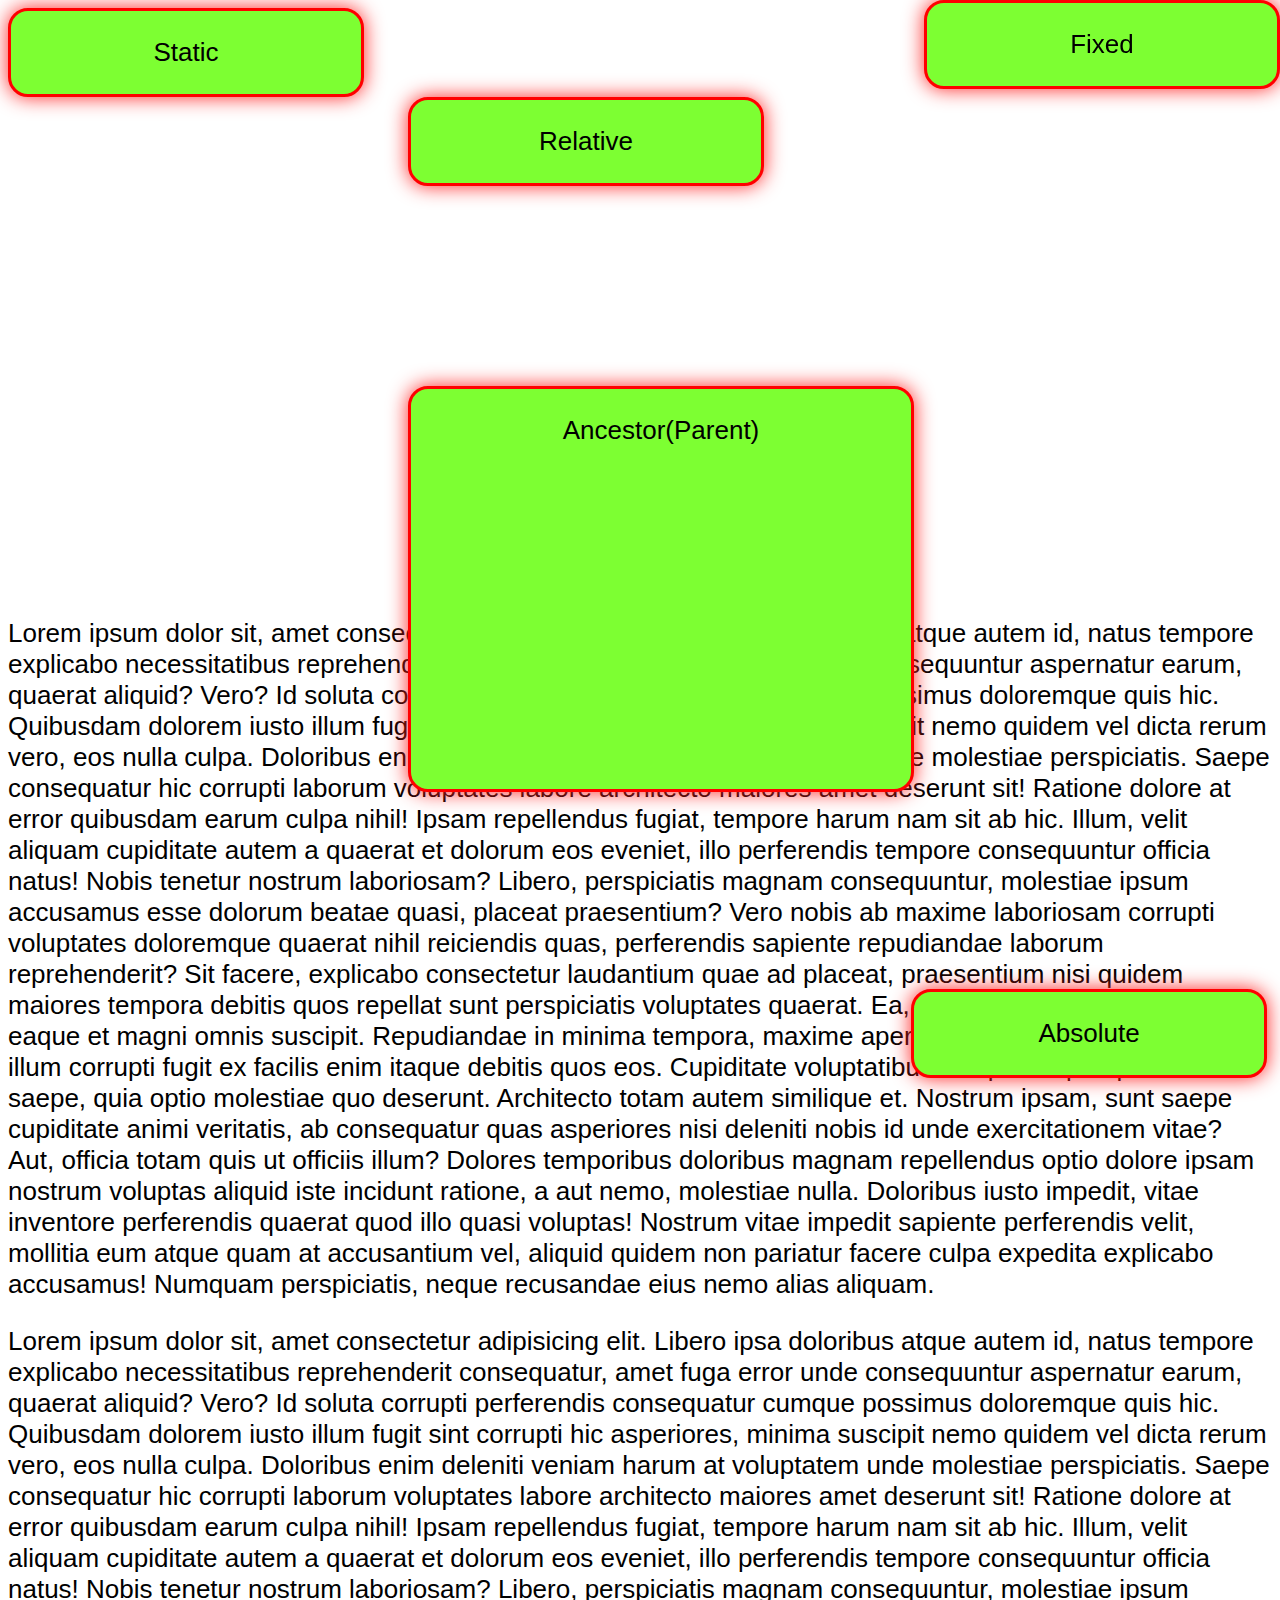
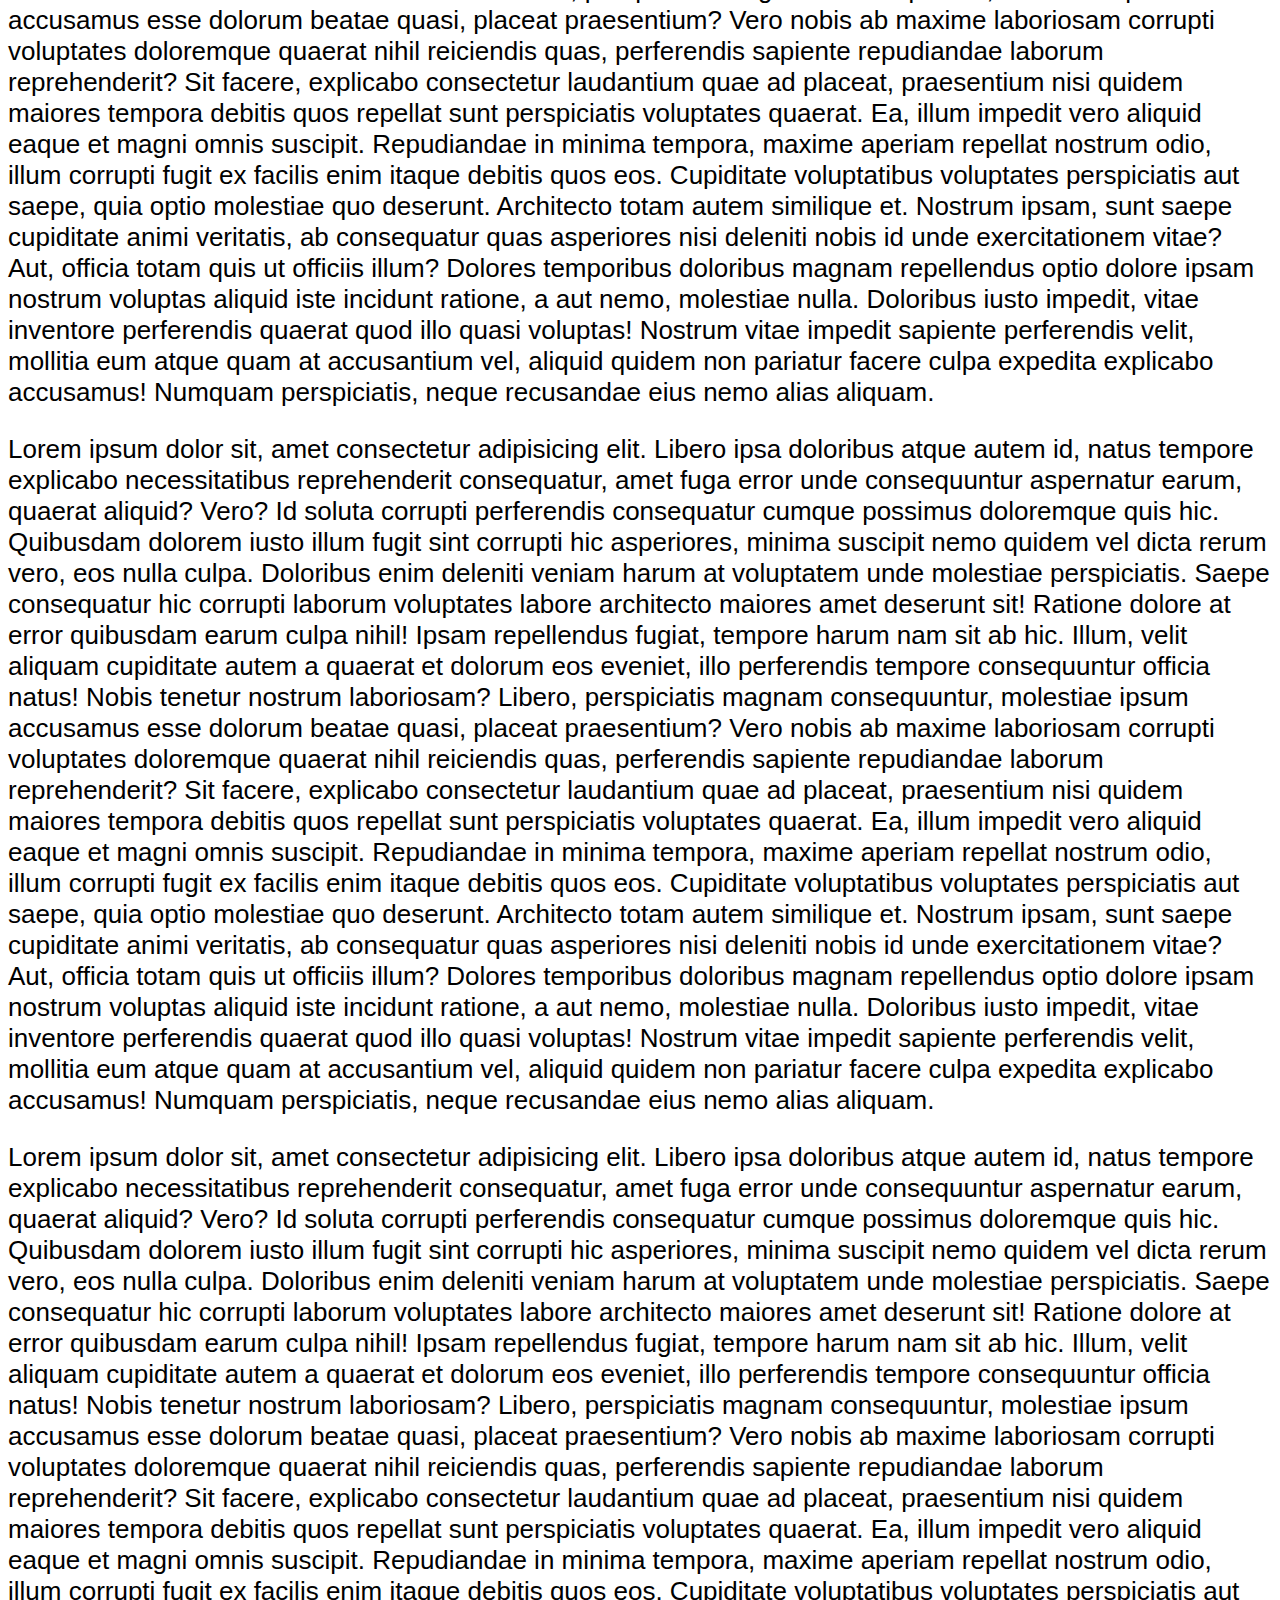
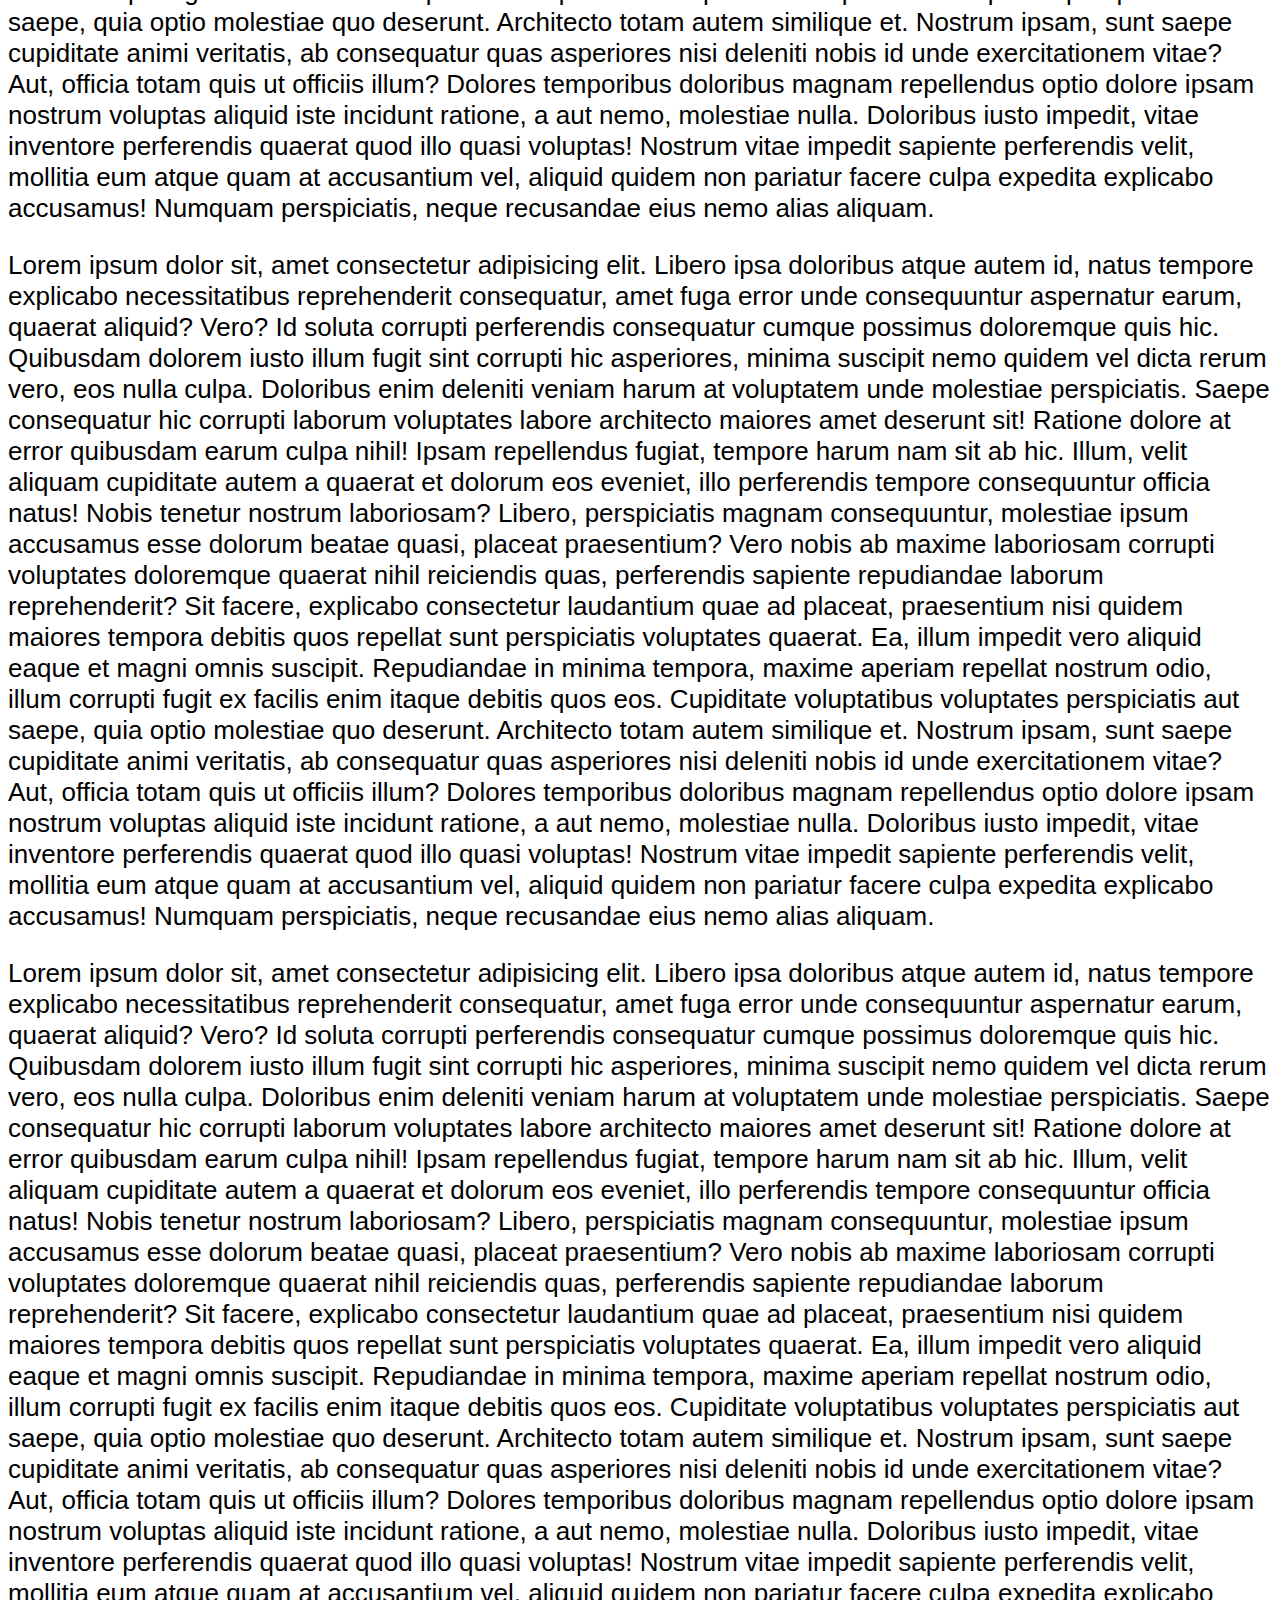
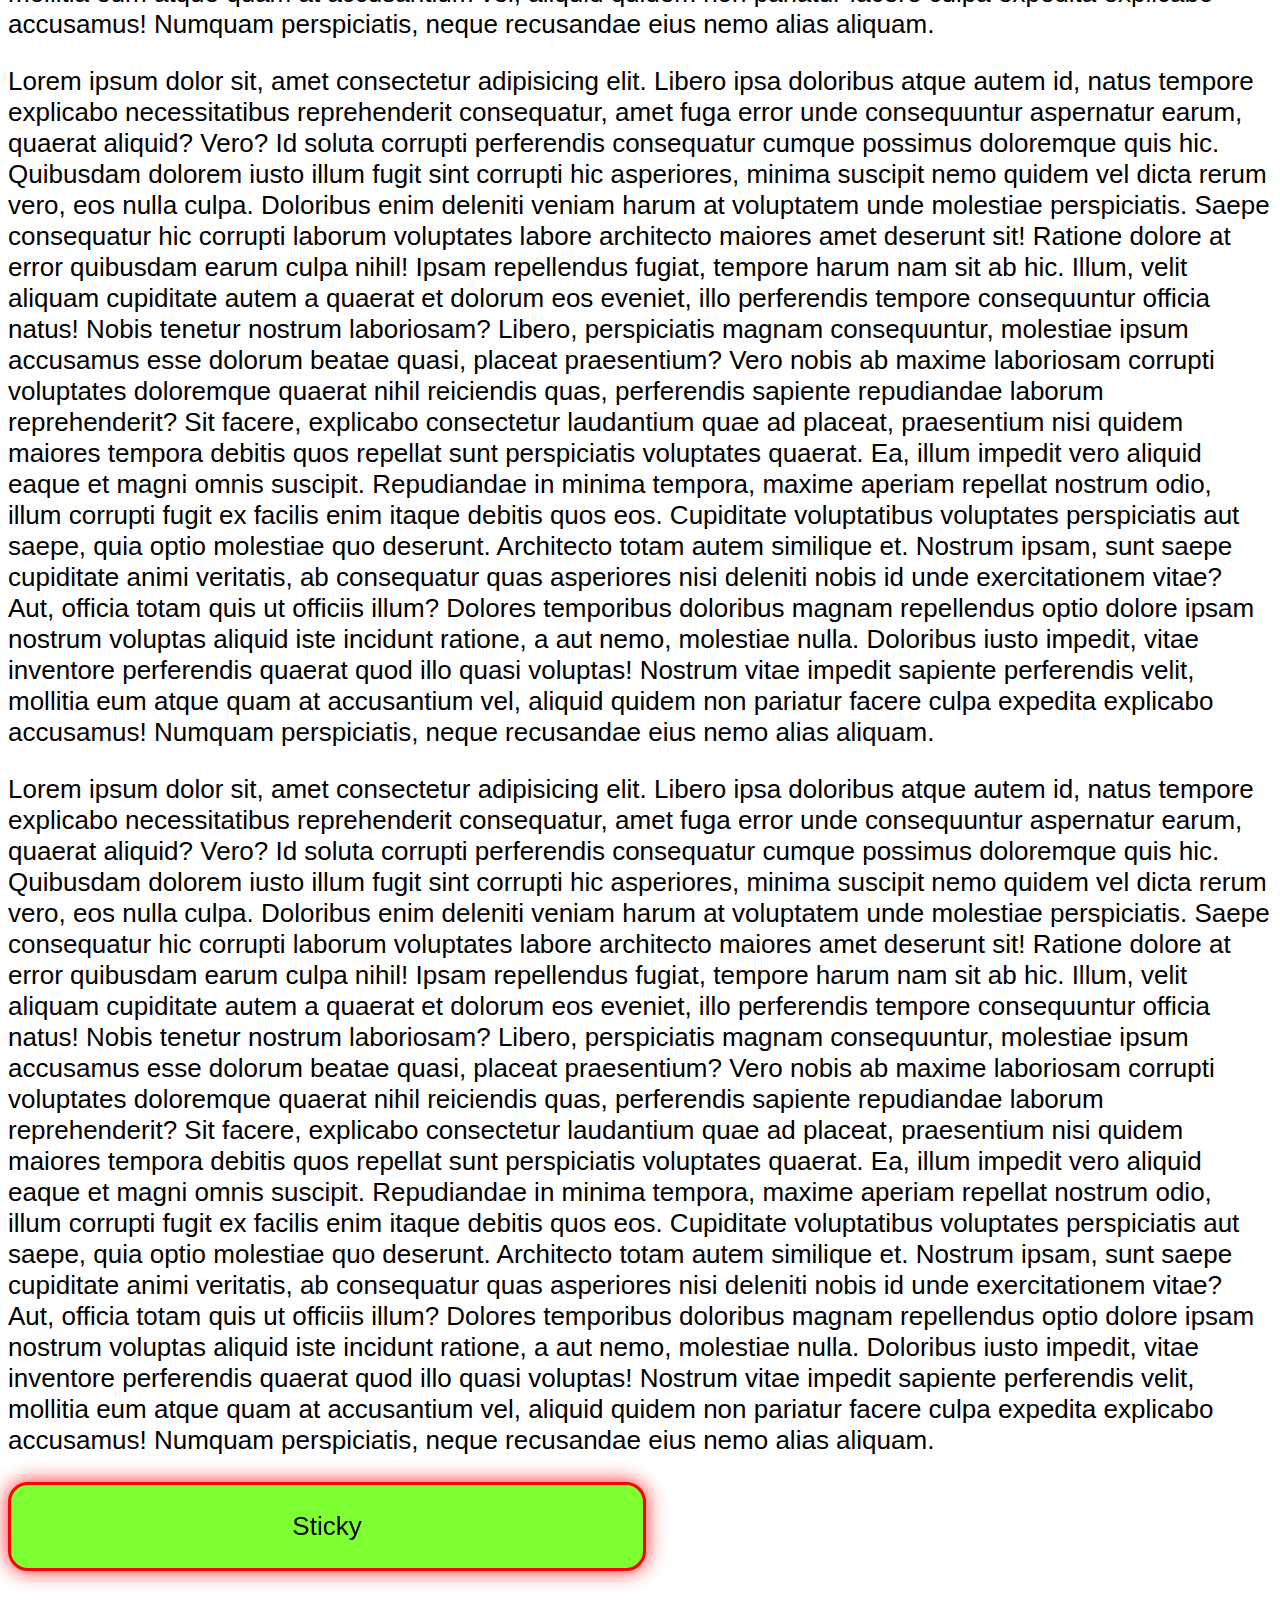
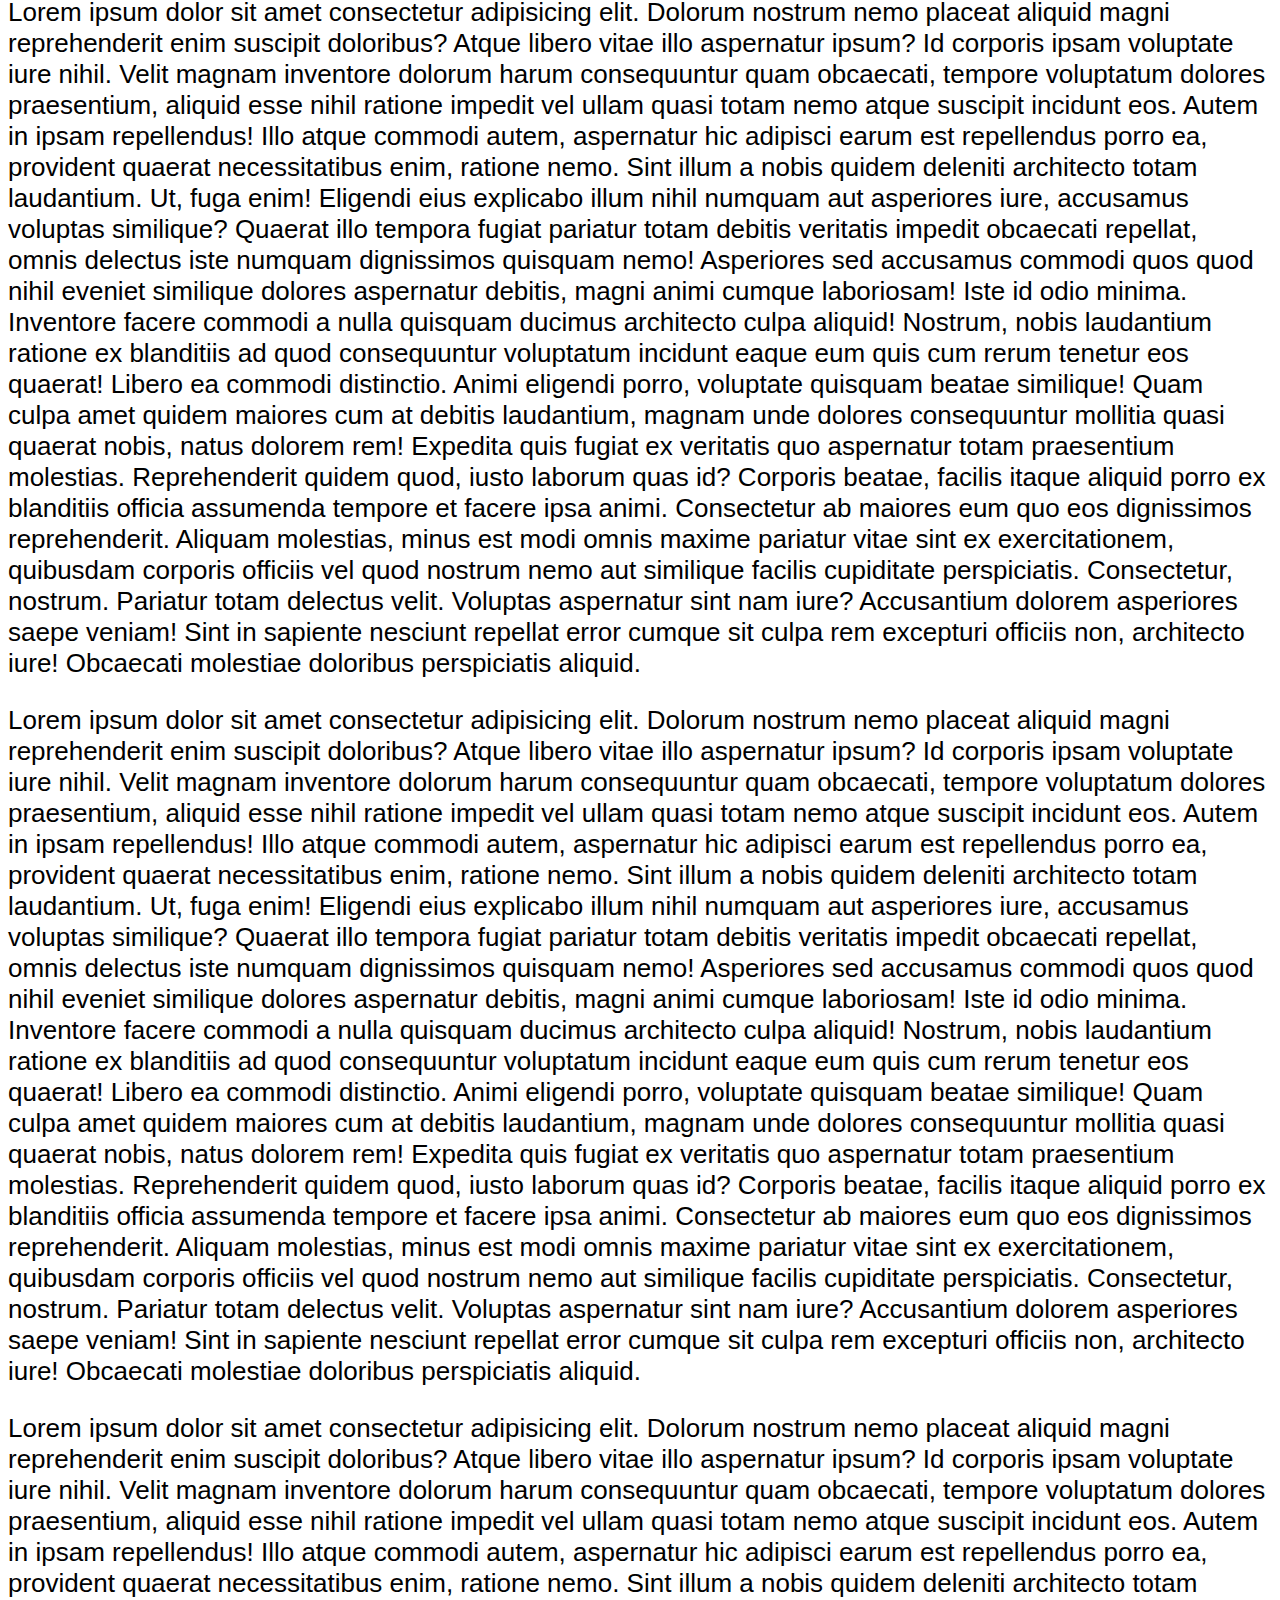
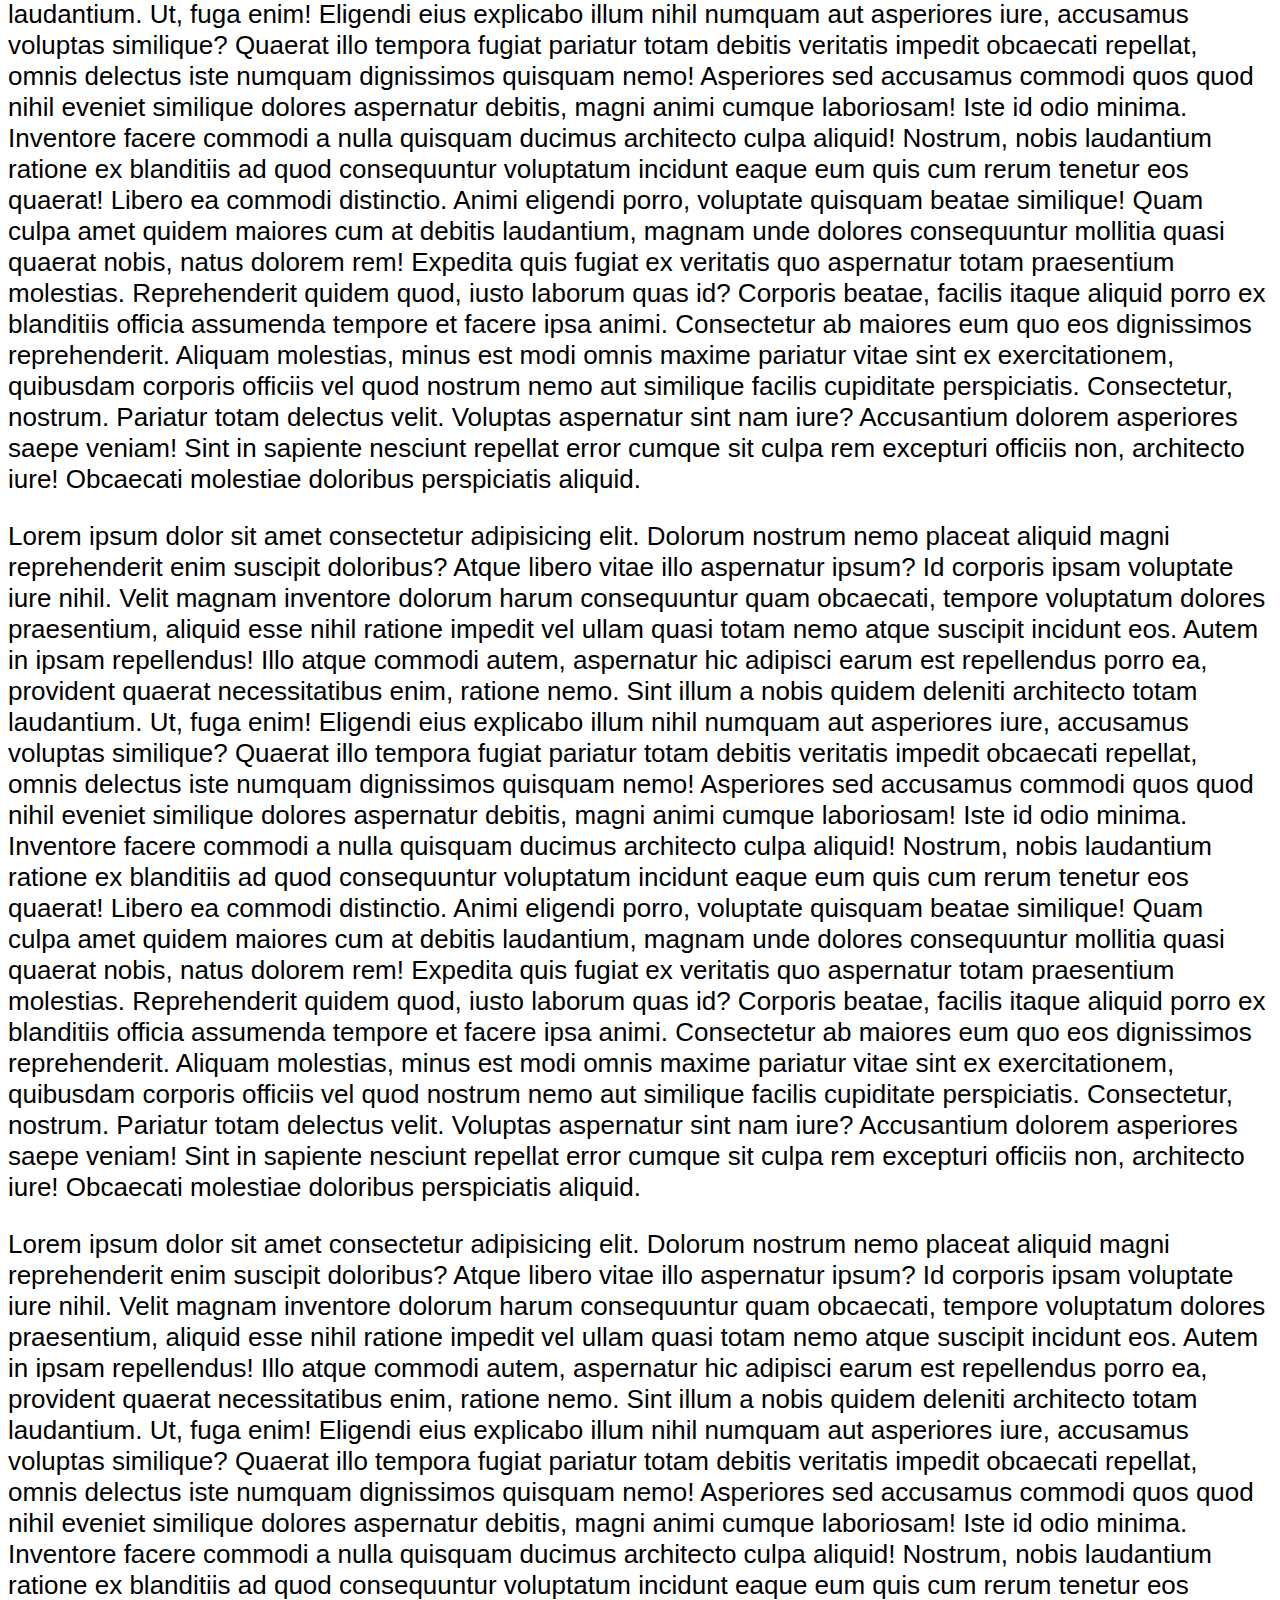
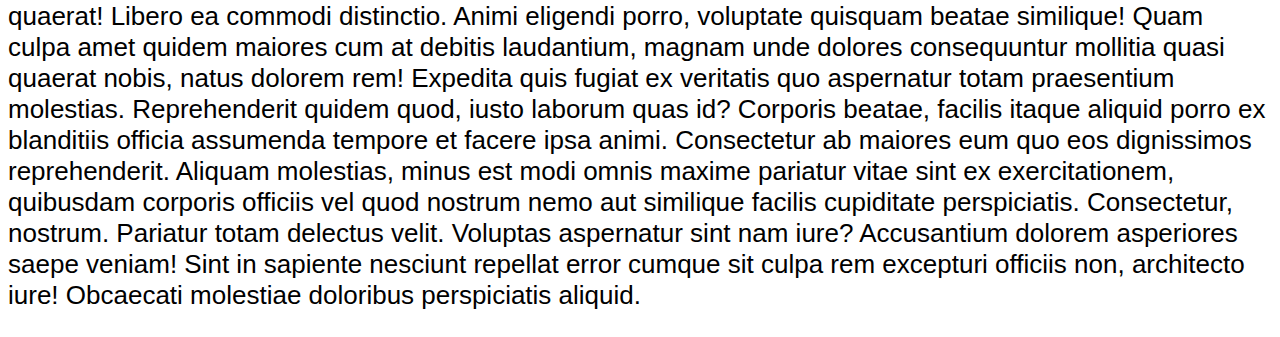
<file: index.html>
<!DOCTYPE html>
<html lang="en">
<head>
  <meta charset="UTF-8">
  <meta http-equiv="X-UA-Compatible" content="IE=edge">
  <meta name="viewport" content="width=device-width, initial-scale=1.0">
  <title>Css Dropdown Effect</title>
  <link rel="stylesheet" href="style.css">
 
</head>
<body>
  <!-- static -->
  <div class="static">
    <p>Static</p>
  </div>

  <!-- Relative -->
  <div class="relative">
    <p>Relative</p>
  </div>


  <div class="ancestor">
    <p>Ancestor(Parent)</p>
    <div class="absolute">
      <p>Absolute</p>
    </div>
  </div>


  <!-- Fixed -->
  <div class="fixed">
    <p>Fixed</p>
  </div>

  <p>Lorem ipsum dolor sit, amet consectetur adipisicing elit. Libero ipsa doloribus atque autem id, natus tempore explicabo necessitatibus reprehenderit consequatur, amet fuga error unde consequuntur aspernatur earum, quaerat aliquid? Vero?
  Id soluta corrupti perferendis consequatur cumque possimus doloremque quis hic. Quibusdam dolorem iusto illum fugit sint corrupti hic asperiores, minima suscipit nemo quidem vel dicta rerum vero, eos nulla culpa.
  Doloribus enim deleniti veniam harum at voluptatem unde molestiae perspiciatis. Saepe consequatur hic corrupti laborum voluptates labore architecto maiores amet deserunt sit! Ratione dolore at error quibusdam earum culpa nihil!
  Ipsam repellendus fugiat, tempore harum nam sit ab hic. Illum, velit aliquam cupiditate autem a quaerat et dolorum eos eveniet, illo perferendis tempore consequuntur officia natus! Nobis tenetur nostrum laboriosam?
  Libero, perspiciatis magnam consequuntur, molestiae ipsum accusamus esse dolorum beatae quasi, placeat praesentium? Vero nobis ab maxime laboriosam corrupti voluptates doloremque quaerat nihil reiciendis quas, perferendis sapiente repudiandae laborum reprehenderit?
  Sit facere, explicabo consectetur laudantium quae ad placeat, praesentium nisi quidem maiores tempora debitis quos repellat sunt perspiciatis voluptates quaerat. Ea, illum impedit vero aliquid eaque et magni omnis suscipit.
  Repudiandae in minima tempora, maxime aperiam repellat nostrum odio, illum corrupti fugit ex facilis enim itaque debitis quos eos. Cupiditate voluptatibus voluptates perspiciatis aut saepe, quia optio molestiae quo deserunt.
  Architecto totam autem similique et. Nostrum ipsam, sunt saepe cupiditate animi veritatis, ab consequatur quas asperiores nisi deleniti nobis id unde exercitationem vitae? Aut, officia totam quis ut officiis illum?
  Dolores temporibus doloribus magnam repellendus optio dolore ipsam nostrum voluptas aliquid iste incidunt ratione, a aut nemo, molestiae nulla. Doloribus iusto impedit, vitae inventore perferendis quaerat quod illo quasi voluptas!
  Nostrum vitae impedit sapiente perferendis velit, mollitia eum atque quam at accusantium vel, aliquid quidem non pariatur facere culpa expedita explicabo accusamus! Numquam perspiciatis, neque recusandae eius nemo alias aliquam.</p>
  <p>Lorem ipsum dolor sit, amet consectetur adipisicing elit. Libero ipsa doloribus atque autem id, natus tempore explicabo necessitatibus reprehenderit consequatur, amet fuga error unde consequuntur aspernatur earum, quaerat aliquid? Vero?
  Id soluta corrupti perferendis consequatur cumque possimus doloremque quis hic. Quibusdam dolorem iusto illum fugit sint corrupti hic asperiores, minima suscipit nemo quidem vel dicta rerum vero, eos nulla culpa.
  Doloribus enim deleniti veniam harum at voluptatem unde molestiae perspiciatis. Saepe consequatur hic corrupti laborum voluptates labore architecto maiores amet deserunt sit! Ratione dolore at error quibusdam earum culpa nihil!
  Ipsam repellendus fugiat, tempore harum nam sit ab hic. Illum, velit aliquam cupiditate autem a quaerat et dolorum eos eveniet, illo perferendis tempore consequuntur officia natus! Nobis tenetur nostrum laboriosam?
  Libero, perspiciatis magnam consequuntur, molestiae ipsum accusamus esse dolorum beatae quasi, placeat praesentium? Vero nobis ab maxime laboriosam corrupti voluptates doloremque quaerat nihil reiciendis quas, perferendis sapiente repudiandae laborum reprehenderit?
  Sit facere, explicabo consectetur laudantium quae ad placeat, praesentium nisi quidem maiores tempora debitis quos repellat sunt perspiciatis voluptates quaerat. Ea, illum impedit vero aliquid eaque et magni omnis suscipit.
  Repudiandae in minima tempora, maxime aperiam repellat nostrum odio, illum corrupti fugit ex facilis enim itaque debitis quos eos. Cupiditate voluptatibus voluptates perspiciatis aut saepe, quia optio molestiae quo deserunt.
  Architecto totam autem similique et. Nostrum ipsam, sunt saepe cupiditate animi veritatis, ab consequatur quas asperiores nisi deleniti nobis id unde exercitationem vitae? Aut, officia totam quis ut officiis illum?
  Dolores temporibus doloribus magnam repellendus optio dolore ipsam nostrum voluptas aliquid iste incidunt ratione, a aut nemo, molestiae nulla. Doloribus iusto impedit, vitae inventore perferendis quaerat quod illo quasi voluptas!
  Nostrum vitae impedit sapiente perferendis velit, mollitia eum atque quam at accusantium vel, aliquid quidem non pariatur facere culpa expedita explicabo accusamus! Numquam perspiciatis, neque recusandae eius nemo alias aliquam.</p>
  <p>Lorem ipsum dolor sit, amet consectetur adipisicing elit. Libero ipsa doloribus atque autem id, natus tempore explicabo necessitatibus reprehenderit consequatur, amet fuga error unde consequuntur aspernatur earum, quaerat aliquid? Vero?
  Id soluta corrupti perferendis consequatur cumque possimus doloremque quis hic. Quibusdam dolorem iusto illum fugit sint corrupti hic asperiores, minima suscipit nemo quidem vel dicta rerum vero, eos nulla culpa.
  Doloribus enim deleniti veniam harum at voluptatem unde molestiae perspiciatis. Saepe consequatur hic corrupti laborum voluptates labore architecto maiores amet deserunt sit! Ratione dolore at error quibusdam earum culpa nihil!
  Ipsam repellendus fugiat, tempore harum nam sit ab hic. Illum, velit aliquam cupiditate autem a quaerat et dolorum eos eveniet, illo perferendis tempore consequuntur officia natus! Nobis tenetur nostrum laboriosam?
  Libero, perspiciatis magnam consequuntur, molestiae ipsum accusamus esse dolorum beatae quasi, placeat praesentium? Vero nobis ab maxime laboriosam corrupti voluptates doloremque quaerat nihil reiciendis quas, perferendis sapiente repudiandae laborum reprehenderit?
  Sit facere, explicabo consectetur laudantium quae ad placeat, praesentium nisi quidem maiores tempora debitis quos repellat sunt perspiciatis voluptates quaerat. Ea, illum impedit vero aliquid eaque et magni omnis suscipit.
  Repudiandae in minima tempora, maxime aperiam repellat nostrum odio, illum corrupti fugit ex facilis enim itaque debitis quos eos. Cupiditate voluptatibus voluptates perspiciatis aut saepe, quia optio molestiae quo deserunt.
  Architecto totam autem similique et. Nostrum ipsam, sunt saepe cupiditate animi veritatis, ab consequatur quas asperiores nisi deleniti nobis id unde exercitationem vitae? Aut, officia totam quis ut officiis illum?
  Dolores temporibus doloribus magnam repellendus optio dolore ipsam nostrum voluptas aliquid iste incidunt ratione, a aut nemo, molestiae nulla. Doloribus iusto impedit, vitae inventore perferendis quaerat quod illo quasi voluptas!
  Nostrum vitae impedit sapiente perferendis velit, mollitia eum atque quam at accusantium vel, aliquid quidem non pariatur facere culpa expedita explicabo accusamus! Numquam perspiciatis, neque recusandae eius nemo alias aliquam.</p>
  <p>Lorem ipsum dolor sit, amet consectetur adipisicing elit. Libero ipsa doloribus atque autem id, natus tempore explicabo necessitatibus reprehenderit consequatur, amet fuga error unde consequuntur aspernatur earum, quaerat aliquid? Vero?
  Id soluta corrupti perferendis consequatur cumque possimus doloremque quis hic. Quibusdam dolorem iusto illum fugit sint corrupti hic asperiores, minima suscipit nemo quidem vel dicta rerum vero, eos nulla culpa.
  Doloribus enim deleniti veniam harum at voluptatem unde molestiae perspiciatis. Saepe consequatur hic corrupti laborum voluptates labore architecto maiores amet deserunt sit! Ratione dolore at error quibusdam earum culpa nihil!
  Ipsam repellendus fugiat, tempore harum nam sit ab hic. Illum, velit aliquam cupiditate autem a quaerat et dolorum eos eveniet, illo perferendis tempore consequuntur officia natus! Nobis tenetur nostrum laboriosam?
  Libero, perspiciatis magnam consequuntur, molestiae ipsum accusamus esse dolorum beatae quasi, placeat praesentium? Vero nobis ab maxime laboriosam corrupti voluptates doloremque quaerat nihil reiciendis quas, perferendis sapiente repudiandae laborum reprehenderit?
  Sit facere, explicabo consectetur laudantium quae ad placeat, praesentium nisi quidem maiores tempora debitis quos repellat sunt perspiciatis voluptates quaerat. Ea, illum impedit vero aliquid eaque et magni omnis suscipit.
  Repudiandae in minima tempora, maxime aperiam repellat nostrum odio, illum corrupti fugit ex facilis enim itaque debitis quos eos. Cupiditate voluptatibus voluptates perspiciatis aut saepe, quia optio molestiae quo deserunt.
  Architecto totam autem similique et. Nostrum ipsam, sunt saepe cupiditate animi veritatis, ab consequatur quas asperiores nisi deleniti nobis id unde exercitationem vitae? Aut, officia totam quis ut officiis illum?
  Dolores temporibus doloribus magnam repellendus optio dolore ipsam nostrum voluptas aliquid iste incidunt ratione, a aut nemo, molestiae nulla. Doloribus iusto impedit, vitae inventore perferendis quaerat quod illo quasi voluptas!
  Nostrum vitae impedit sapiente perferendis velit, mollitia eum atque quam at accusantium vel, aliquid quidem non pariatur facere culpa expedita explicabo accusamus! Numquam perspiciatis, neque recusandae eius nemo alias aliquam.</p>
  <p>Lorem ipsum dolor sit, amet consectetur adipisicing elit. Libero ipsa doloribus atque autem id, natus tempore explicabo necessitatibus reprehenderit consequatur, amet fuga error unde consequuntur aspernatur earum, quaerat aliquid? Vero?
  Id soluta corrupti perferendis consequatur cumque possimus doloremque quis hic. Quibusdam dolorem iusto illum fugit sint corrupti hic asperiores, minima suscipit nemo quidem vel dicta rerum vero, eos nulla culpa.
  Doloribus enim deleniti veniam harum at voluptatem unde molestiae perspiciatis. Saepe consequatur hic corrupti laborum voluptates labore architecto maiores amet deserunt sit! Ratione dolore at error quibusdam earum culpa nihil!
  Ipsam repellendus fugiat, tempore harum nam sit ab hic. Illum, velit aliquam cupiditate autem a quaerat et dolorum eos eveniet, illo perferendis tempore consequuntur officia natus! Nobis tenetur nostrum laboriosam?
  Libero, perspiciatis magnam consequuntur, molestiae ipsum accusamus esse dolorum beatae quasi, placeat praesentium? Vero nobis ab maxime laboriosam corrupti voluptates doloremque quaerat nihil reiciendis quas, perferendis sapiente repudiandae laborum reprehenderit?
  Sit facere, explicabo consectetur laudantium quae ad placeat, praesentium nisi quidem maiores tempora debitis quos repellat sunt perspiciatis voluptates quaerat. Ea, illum impedit vero aliquid eaque et magni omnis suscipit.
  Repudiandae in minima tempora, maxime aperiam repellat nostrum odio, illum corrupti fugit ex facilis enim itaque debitis quos eos. Cupiditate voluptatibus voluptates perspiciatis aut saepe, quia optio molestiae quo deserunt.
  Architecto totam autem similique et. Nostrum ipsam, sunt saepe cupiditate animi veritatis, ab consequatur quas asperiores nisi deleniti nobis id unde exercitationem vitae? Aut, officia totam quis ut officiis illum?
  Dolores temporibus doloribus magnam repellendus optio dolore ipsam nostrum voluptas aliquid iste incidunt ratione, a aut nemo, molestiae nulla. Doloribus iusto impedit, vitae inventore perferendis quaerat quod illo quasi voluptas!
  Nostrum vitae impedit sapiente perferendis velit, mollitia eum atque quam at accusantium vel, aliquid quidem non pariatur facere culpa expedita explicabo accusamus! Numquam perspiciatis, neque recusandae eius nemo alias aliquam.</p>
  <p>Lorem ipsum dolor sit, amet consectetur adipisicing elit. Libero ipsa doloribus atque autem id, natus tempore explicabo necessitatibus reprehenderit consequatur, amet fuga error unde consequuntur aspernatur earum, quaerat aliquid? Vero?
  Id soluta corrupti perferendis consequatur cumque possimus doloremque quis hic. Quibusdam dolorem iusto illum fugit sint corrupti hic asperiores, minima suscipit nemo quidem vel dicta rerum vero, eos nulla culpa.
  Doloribus enim deleniti veniam harum at voluptatem unde molestiae perspiciatis. Saepe consequatur hic corrupti laborum voluptates labore architecto maiores amet deserunt sit! Ratione dolore at error quibusdam earum culpa nihil!
  Ipsam repellendus fugiat, tempore harum nam sit ab hic. Illum, velit aliquam cupiditate autem a quaerat et dolorum eos eveniet, illo perferendis tempore consequuntur officia natus! Nobis tenetur nostrum laboriosam?
  Libero, perspiciatis magnam consequuntur, molestiae ipsum accusamus esse dolorum beatae quasi, placeat praesentium? Vero nobis ab maxime laboriosam corrupti voluptates doloremque quaerat nihil reiciendis quas, perferendis sapiente repudiandae laborum reprehenderit?
  Sit facere, explicabo consectetur laudantium quae ad placeat, praesentium nisi quidem maiores tempora debitis quos repellat sunt perspiciatis voluptates quaerat. Ea, illum impedit vero aliquid eaque et magni omnis suscipit.
  Repudiandae in minima tempora, maxime aperiam repellat nostrum odio, illum corrupti fugit ex facilis enim itaque debitis quos eos. Cupiditate voluptatibus voluptates perspiciatis aut saepe, quia optio molestiae quo deserunt.
  Architecto totam autem similique et. Nostrum ipsam, sunt saepe cupiditate animi veritatis, ab consequatur quas asperiores nisi deleniti nobis id unde exercitationem vitae? Aut, officia totam quis ut officiis illum?
  Dolores temporibus doloribus magnam repellendus optio dolore ipsam nostrum voluptas aliquid iste incidunt ratione, a aut nemo, molestiae nulla. Doloribus iusto impedit, vitae inventore perferendis quaerat quod illo quasi voluptas!
  Nostrum vitae impedit sapiente perferendis velit, mollitia eum atque quam at accusantium vel, aliquid quidem non pariatur facere culpa expedita explicabo accusamus! Numquam perspiciatis, neque recusandae eius nemo alias aliquam.</p>
  <p>Lorem ipsum dolor sit, amet consectetur adipisicing elit. Libero ipsa doloribus atque autem id, natus tempore explicabo necessitatibus reprehenderit consequatur, amet fuga error unde consequuntur aspernatur earum, quaerat aliquid? Vero?
  Id soluta corrupti perferendis consequatur cumque possimus doloremque quis hic. Quibusdam dolorem iusto illum fugit sint corrupti hic asperiores, minima suscipit nemo quidem vel dicta rerum vero, eos nulla culpa.
  Doloribus enim deleniti veniam harum at voluptatem unde molestiae perspiciatis. Saepe consequatur hic corrupti laborum voluptates labore architecto maiores amet deserunt sit! Ratione dolore at error quibusdam earum culpa nihil!
  Ipsam repellendus fugiat, tempore harum nam sit ab hic. Illum, velit aliquam cupiditate autem a quaerat et dolorum eos eveniet, illo perferendis tempore consequuntur officia natus! Nobis tenetur nostrum laboriosam?
  Libero, perspiciatis magnam consequuntur, molestiae ipsum accusamus esse dolorum beatae quasi, placeat praesentium? Vero nobis ab maxime laboriosam corrupti voluptates doloremque quaerat nihil reiciendis quas, perferendis sapiente repudiandae laborum reprehenderit?
  Sit facere, explicabo consectetur laudantium quae ad placeat, praesentium nisi quidem maiores tempora debitis quos repellat sunt perspiciatis voluptates quaerat. Ea, illum impedit vero aliquid eaque et magni omnis suscipit.
  Repudiandae in minima tempora, maxime aperiam repellat nostrum odio, illum corrupti fugit ex facilis enim itaque debitis quos eos. Cupiditate voluptatibus voluptates perspiciatis aut saepe, quia optio molestiae quo deserunt.
  Architecto totam autem similique et. Nostrum ipsam, sunt saepe cupiditate animi veritatis, ab consequatur quas asperiores nisi deleniti nobis id unde exercitationem vitae? Aut, officia totam quis ut officiis illum?
  Dolores temporibus doloribus magnam repellendus optio dolore ipsam nostrum voluptas aliquid iste incidunt ratione, a aut nemo, molestiae nulla. Doloribus iusto impedit, vitae inventore perferendis quaerat quod illo quasi voluptas!
  Nostrum vitae impedit sapiente perferendis velit, mollitia eum atque quam at accusantium vel, aliquid quidem non pariatur facere culpa expedita explicabo accusamus! Numquam perspiciatis, neque recusandae eius nemo alias aliquam.</p>
  <p>Lorem ipsum dolor sit, amet consectetur adipisicing elit. Libero ipsa doloribus atque autem id, natus tempore explicabo necessitatibus reprehenderit consequatur, amet fuga error unde consequuntur aspernatur earum, quaerat aliquid? Vero?
  Id soluta corrupti perferendis consequatur cumque possimus doloremque quis hic. Quibusdam dolorem iusto illum fugit sint corrupti hic asperiores, minima suscipit nemo quidem vel dicta rerum vero, eos nulla culpa.
  Doloribus enim deleniti veniam harum at voluptatem unde molestiae perspiciatis. Saepe consequatur hic corrupti laborum voluptates labore architecto maiores amet deserunt sit! Ratione dolore at error quibusdam earum culpa nihil!
  Ipsam repellendus fugiat, tempore harum nam sit ab hic. Illum, velit aliquam cupiditate autem a quaerat et dolorum eos eveniet, illo perferendis tempore consequuntur officia natus! Nobis tenetur nostrum laboriosam?
  Libero, perspiciatis magnam consequuntur, molestiae ipsum accusamus esse dolorum beatae quasi, placeat praesentium? Vero nobis ab maxime laboriosam corrupti voluptates doloremque quaerat nihil reiciendis quas, perferendis sapiente repudiandae laborum reprehenderit?
  Sit facere, explicabo consectetur laudantium quae ad placeat, praesentium nisi quidem maiores tempora debitis quos repellat sunt perspiciatis voluptates quaerat. Ea, illum impedit vero aliquid eaque et magni omnis suscipit.
  Repudiandae in minima tempora, maxime aperiam repellat nostrum odio, illum corrupti fugit ex facilis enim itaque debitis quos eos. Cupiditate voluptatibus voluptates perspiciatis aut saepe, quia optio molestiae quo deserunt.
  Architecto totam autem similique et. Nostrum ipsam, sunt saepe cupiditate animi veritatis, ab consequatur quas asperiores nisi deleniti nobis id unde exercitationem vitae? Aut, officia totam quis ut officiis illum?
  Dolores temporibus doloribus magnam repellendus optio dolore ipsam nostrum voluptas aliquid iste incidunt ratione, a aut nemo, molestiae nulla. Doloribus iusto impedit, vitae inventore perferendis quaerat quod illo quasi voluptas!
  Nostrum vitae impedit sapiente perferendis velit, mollitia eum atque quam at accusantium vel, aliquid quidem non pariatur facere culpa expedita explicabo accusamus! Numquam perspiciatis, neque recusandae eius nemo alias aliquam.</p>


  <div class="sticky">
    <p>Sticky</p>
  </div>

  <p>Lorem ipsum dolor sit amet consectetur adipisicing elit. Dolorum nostrum nemo placeat aliquid magni reprehenderit enim suscipit doloribus? Atque libero vitae illo aspernatur ipsum? Id corporis ipsam voluptate iure nihil.
  Velit magnam inventore dolorum harum consequuntur quam obcaecati, tempore voluptatum dolores praesentium, aliquid esse nihil ratione impedit vel ullam quasi totam nemo atque suscipit incidunt eos. Autem in ipsam repellendus!
  Illo atque commodi autem, aspernatur hic adipisci earum est repellendus porro ea, provident quaerat necessitatibus enim, ratione nemo. Sint illum a nobis quidem deleniti architecto totam laudantium. Ut, fuga enim!
  Eligendi eius explicabo illum nihil numquam aut asperiores iure, accusamus voluptas similique? Quaerat illo tempora fugiat pariatur totam debitis veritatis impedit obcaecati repellat, omnis delectus iste numquam dignissimos quisquam nemo!
  Asperiores sed accusamus commodi quos quod nihil eveniet similique dolores aspernatur debitis, magni animi cumque laboriosam! Iste id odio minima. Inventore facere commodi a nulla quisquam ducimus architecto culpa aliquid!
  Nostrum, nobis laudantium ratione ex blanditiis ad quod consequuntur voluptatum incidunt eaque eum quis cum rerum tenetur eos quaerat! Libero ea commodi distinctio. Animi eligendi porro, voluptate quisquam beatae similique!
  Quam culpa amet quidem maiores cum at debitis laudantium, magnam unde dolores consequuntur mollitia quasi quaerat nobis, natus dolorem rem! Expedita quis fugiat ex veritatis quo aspernatur totam praesentium molestias.
  Reprehenderit quidem quod, iusto laborum quas id? Corporis beatae, facilis itaque aliquid porro ex blanditiis officia assumenda tempore et facere ipsa animi. Consectetur ab maiores eum quo eos dignissimos reprehenderit.
  Aliquam molestias, minus est modi omnis maxime pariatur vitae sint ex exercitationem, quibusdam corporis officiis vel quod nostrum nemo aut similique facilis cupiditate perspiciatis. Consectetur, nostrum. Pariatur totam delectus velit.
  Voluptas aspernatur sint nam iure? Accusantium dolorem asperiores saepe veniam! Sint in sapiente nesciunt repellat error cumque sit culpa rem excepturi officiis non, architecto iure! Obcaecati molestiae doloribus perspiciatis aliquid.</p>
  <p>Lorem ipsum dolor sit amet consectetur adipisicing elit. Dolorum nostrum nemo placeat aliquid magni reprehenderit enim suscipit doloribus? Atque libero vitae illo aspernatur ipsum? Id corporis ipsam voluptate iure nihil.
  Velit magnam inventore dolorum harum consequuntur quam obcaecati, tempore voluptatum dolores praesentium, aliquid esse nihil ratione impedit vel ullam quasi totam nemo atque suscipit incidunt eos. Autem in ipsam repellendus!
  Illo atque commodi autem, aspernatur hic adipisci earum est repellendus porro ea, provident quaerat necessitatibus enim, ratione nemo. Sint illum a nobis quidem deleniti architecto totam laudantium. Ut, fuga enim!
  Eligendi eius explicabo illum nihil numquam aut asperiores iure, accusamus voluptas similique? Quaerat illo tempora fugiat pariatur totam debitis veritatis impedit obcaecati repellat, omnis delectus iste numquam dignissimos quisquam nemo!
  Asperiores sed accusamus commodi quos quod nihil eveniet similique dolores aspernatur debitis, magni animi cumque laboriosam! Iste id odio minima. Inventore facere commodi a nulla quisquam ducimus architecto culpa aliquid!
  Nostrum, nobis laudantium ratione ex blanditiis ad quod consequuntur voluptatum incidunt eaque eum quis cum rerum tenetur eos quaerat! Libero ea commodi distinctio. Animi eligendi porro, voluptate quisquam beatae similique!
  Quam culpa amet quidem maiores cum at debitis laudantium, magnam unde dolores consequuntur mollitia quasi quaerat nobis, natus dolorem rem! Expedita quis fugiat ex veritatis quo aspernatur totam praesentium molestias.
  Reprehenderit quidem quod, iusto laborum quas id? Corporis beatae, facilis itaque aliquid porro ex blanditiis officia assumenda tempore et facere ipsa animi. Consectetur ab maiores eum quo eos dignissimos reprehenderit.
  Aliquam molestias, minus est modi omnis maxime pariatur vitae sint ex exercitationem, quibusdam corporis officiis vel quod nostrum nemo aut similique facilis cupiditate perspiciatis. Consectetur, nostrum. Pariatur totam delectus velit.
  Voluptas aspernatur sint nam iure? Accusantium dolorem asperiores saepe veniam! Sint in sapiente nesciunt repellat error cumque sit culpa rem excepturi officiis non, architecto iure! Obcaecati molestiae doloribus perspiciatis aliquid.</p>
  <p>Lorem ipsum dolor sit amet consectetur adipisicing elit. Dolorum nostrum nemo placeat aliquid magni reprehenderit enim suscipit doloribus? Atque libero vitae illo aspernatur ipsum? Id corporis ipsam voluptate iure nihil.
  Velit magnam inventore dolorum harum consequuntur quam obcaecati, tempore voluptatum dolores praesentium, aliquid esse nihil ratione impedit vel ullam quasi totam nemo atque suscipit incidunt eos. Autem in ipsam repellendus!
  Illo atque commodi autem, aspernatur hic adipisci earum est repellendus porro ea, provident quaerat necessitatibus enim, ratione nemo. Sint illum a nobis quidem deleniti architecto totam laudantium. Ut, fuga enim!
  Eligendi eius explicabo illum nihil numquam aut asperiores iure, accusamus voluptas similique? Quaerat illo tempora fugiat pariatur totam debitis veritatis impedit obcaecati repellat, omnis delectus iste numquam dignissimos quisquam nemo!
  Asperiores sed accusamus commodi quos quod nihil eveniet similique dolores aspernatur debitis, magni animi cumque laboriosam! Iste id odio minima. Inventore facere commodi a nulla quisquam ducimus architecto culpa aliquid!
  Nostrum, nobis laudantium ratione ex blanditiis ad quod consequuntur voluptatum incidunt eaque eum quis cum rerum tenetur eos quaerat! Libero ea commodi distinctio. Animi eligendi porro, voluptate quisquam beatae similique!
  Quam culpa amet quidem maiores cum at debitis laudantium, magnam unde dolores consequuntur mollitia quasi quaerat nobis, natus dolorem rem! Expedita quis fugiat ex veritatis quo aspernatur totam praesentium molestias.
  Reprehenderit quidem quod, iusto laborum quas id? Corporis beatae, facilis itaque aliquid porro ex blanditiis officia assumenda tempore et facere ipsa animi. Consectetur ab maiores eum quo eos dignissimos reprehenderit.
  Aliquam molestias, minus est modi omnis maxime pariatur vitae sint ex exercitationem, quibusdam corporis officiis vel quod nostrum nemo aut similique facilis cupiditate perspiciatis. Consectetur, nostrum. Pariatur totam delectus velit.
  Voluptas aspernatur sint nam iure? Accusantium dolorem asperiores saepe veniam! Sint in sapiente nesciunt repellat error cumque sit culpa rem excepturi officiis non, architecto iure! Obcaecati molestiae doloribus perspiciatis aliquid.</p>
  <p>Lorem ipsum dolor sit amet consectetur adipisicing elit. Dolorum nostrum nemo placeat aliquid magni reprehenderit enim suscipit doloribus? Atque libero vitae illo aspernatur ipsum? Id corporis ipsam voluptate iure nihil.
  Velit magnam inventore dolorum harum consequuntur quam obcaecati, tempore voluptatum dolores praesentium, aliquid esse nihil ratione impedit vel ullam quasi totam nemo atque suscipit incidunt eos. Autem in ipsam repellendus!
  Illo atque commodi autem, aspernatur hic adipisci earum est repellendus porro ea, provident quaerat necessitatibus enim, ratione nemo. Sint illum a nobis quidem deleniti architecto totam laudantium. Ut, fuga enim!
  Eligendi eius explicabo illum nihil numquam aut asperiores iure, accusamus voluptas similique? Quaerat illo tempora fugiat pariatur totam debitis veritatis impedit obcaecati repellat, omnis delectus iste numquam dignissimos quisquam nemo!
  Asperiores sed accusamus commodi quos quod nihil eveniet similique dolores aspernatur debitis, magni animi cumque laboriosam! Iste id odio minima. Inventore facere commodi a nulla quisquam ducimus architecto culpa aliquid!
  Nostrum, nobis laudantium ratione ex blanditiis ad quod consequuntur voluptatum incidunt eaque eum quis cum rerum tenetur eos quaerat! Libero ea commodi distinctio. Animi eligendi porro, voluptate quisquam beatae similique!
  Quam culpa amet quidem maiores cum at debitis laudantium, magnam unde dolores consequuntur mollitia quasi quaerat nobis, natus dolorem rem! Expedita quis fugiat ex veritatis quo aspernatur totam praesentium molestias.
  Reprehenderit quidem quod, iusto laborum quas id? Corporis beatae, facilis itaque aliquid porro ex blanditiis officia assumenda tempore et facere ipsa animi. Consectetur ab maiores eum quo eos dignissimos reprehenderit.
  Aliquam molestias, minus est modi omnis maxime pariatur vitae sint ex exercitationem, quibusdam corporis officiis vel quod nostrum nemo aut similique facilis cupiditate perspiciatis. Consectetur, nostrum. Pariatur totam delectus velit.
  Voluptas aspernatur sint nam iure? Accusantium dolorem asperiores saepe veniam! Sint in sapiente nesciunt repellat error cumque sit culpa rem excepturi officiis non, architecto iure! Obcaecati molestiae doloribus perspiciatis aliquid.</p>
  <p>Lorem ipsum dolor sit amet consectetur adipisicing elit. Dolorum nostrum nemo placeat aliquid magni reprehenderit enim suscipit doloribus? Atque libero vitae illo aspernatur ipsum? Id corporis ipsam voluptate iure nihil.
  Velit magnam inventore dolorum harum consequuntur quam obcaecati, tempore voluptatum dolores praesentium, aliquid esse nihil ratione impedit vel ullam quasi totam nemo atque suscipit incidunt eos. Autem in ipsam repellendus!
  Illo atque commodi autem, aspernatur hic adipisci earum est repellendus porro ea, provident quaerat necessitatibus enim, ratione nemo. Sint illum a nobis quidem deleniti architecto totam laudantium. Ut, fuga enim!
  Eligendi eius explicabo illum nihil numquam aut asperiores iure, accusamus voluptas similique? Quaerat illo tempora fugiat pariatur totam debitis veritatis impedit obcaecati repellat, omnis delectus iste numquam dignissimos quisquam nemo!
  Asperiores sed accusamus commodi quos quod nihil eveniet similique dolores aspernatur debitis, magni animi cumque laboriosam! Iste id odio minima. Inventore facere commodi a nulla quisquam ducimus architecto culpa aliquid!
  Nostrum, nobis laudantium ratione ex blanditiis ad quod consequuntur voluptatum incidunt eaque eum quis cum rerum tenetur eos quaerat! Libero ea commodi distinctio. Animi eligendi porro, voluptate quisquam beatae similique!
  Quam culpa amet quidem maiores cum at debitis laudantium, magnam unde dolores consequuntur mollitia quasi quaerat nobis, natus dolorem rem! Expedita quis fugiat ex veritatis quo aspernatur totam praesentium molestias.
  Reprehenderit quidem quod, iusto laborum quas id? Corporis beatae, facilis itaque aliquid porro ex blanditiis officia assumenda tempore et facere ipsa animi. Consectetur ab maiores eum quo eos dignissimos reprehenderit.
  Aliquam molestias, minus est modi omnis maxime pariatur vitae sint ex exercitationem, quibusdam corporis officiis vel quod nostrum nemo aut similique facilis cupiditate perspiciatis. Consectetur, nostrum. Pariatur totam delectus velit.
  Voluptas aspernatur sint nam iure? Accusantium dolorem asperiores saepe veniam! Sint in sapiente nesciunt repellat error cumque sit culpa rem excepturi officiis non, architecto iure! Obcaecati molestiae doloribus perspiciatis aliquid.</p>

 
</body>
</html>
</file>
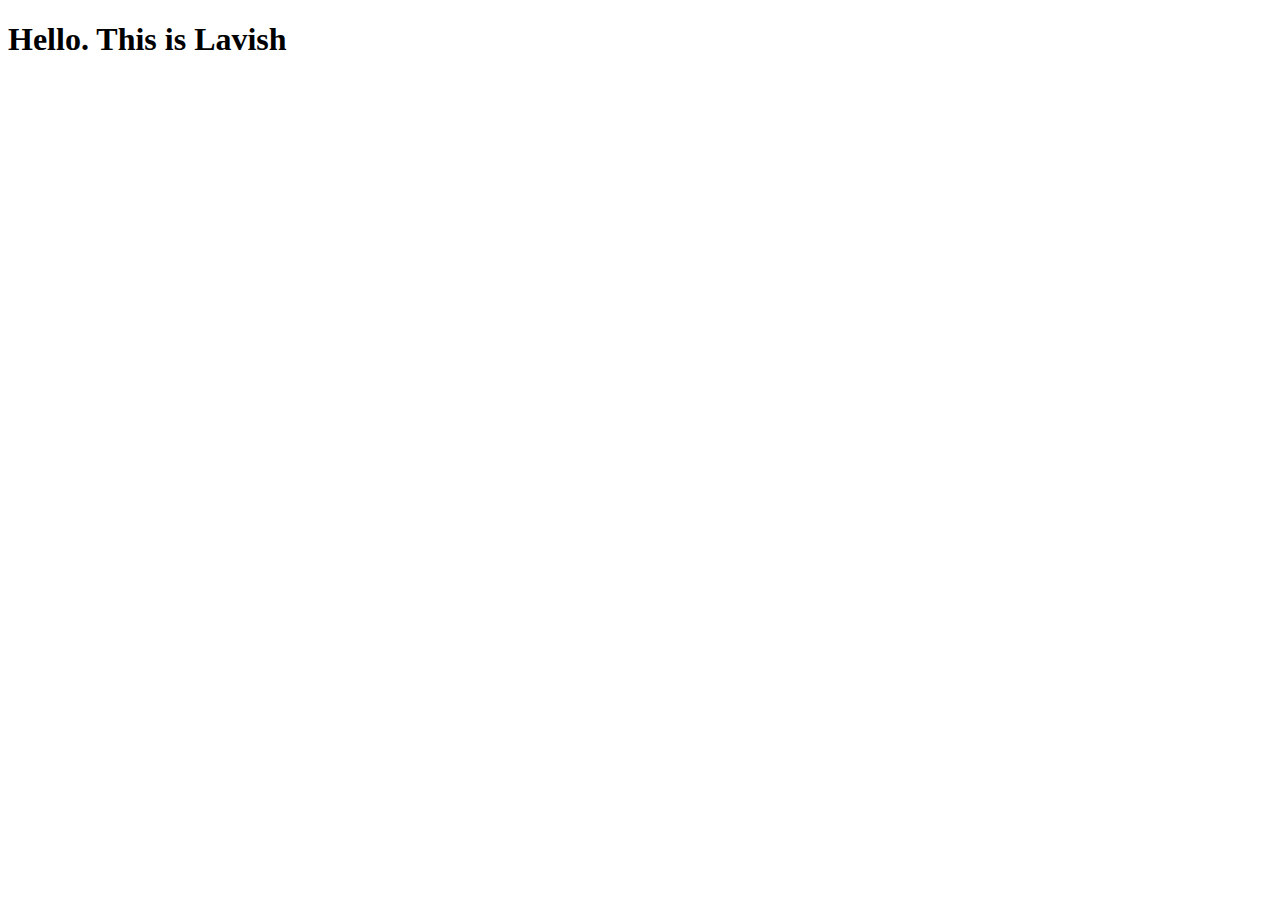
<file: 1.html>
<!DOCTYPE html>
<html lang="en">
<head>
    <meta charset="UTF-8">
    <meta http-equiv="X-UA-Compatible" content="IE=edge">
    <meta name="viewport" content="width=device-width, initial-scale=1.0">
    <title>Document</title>
</head>
<body>
    <h1>Hello. This is Lavish </h1>
</body>
</html>
</file>
<file: style.css>
p{
    font-family: 'Open Sans', sans-serif;
    font-size: 26px;
    font-weight: 300;
}

div{
    font-family:"Helvitica Neue", Helvetica, Arial, sans-serif;
    background: rgb(125, 255, 50);
    background-size: cover;
    font-size: 30px;
    font-weight: bolder;
    border: 3px solid red;
    width:350px;
    text-align: center;
    box-shadow: 0px 0px 20px rgb(255, 35, 35);
    border-radius: 20px;
}

.static{
    position:static;

    top:400px;
}


.relative{
    position:relative;
    left:400px;
}



.ancestor{
    width:500px;
    height:400px;
    position:relative;
    left:400px;
    top:200px;
}

.absolute{
    position:absolute;
    left:500px;
    top:600px;
}


.fixed{
    position:fixed;
    top:0px;
    right:0px;
}

.sticky{
    width:50%;
    top:20px;
    position:sticky;
}
</file>
